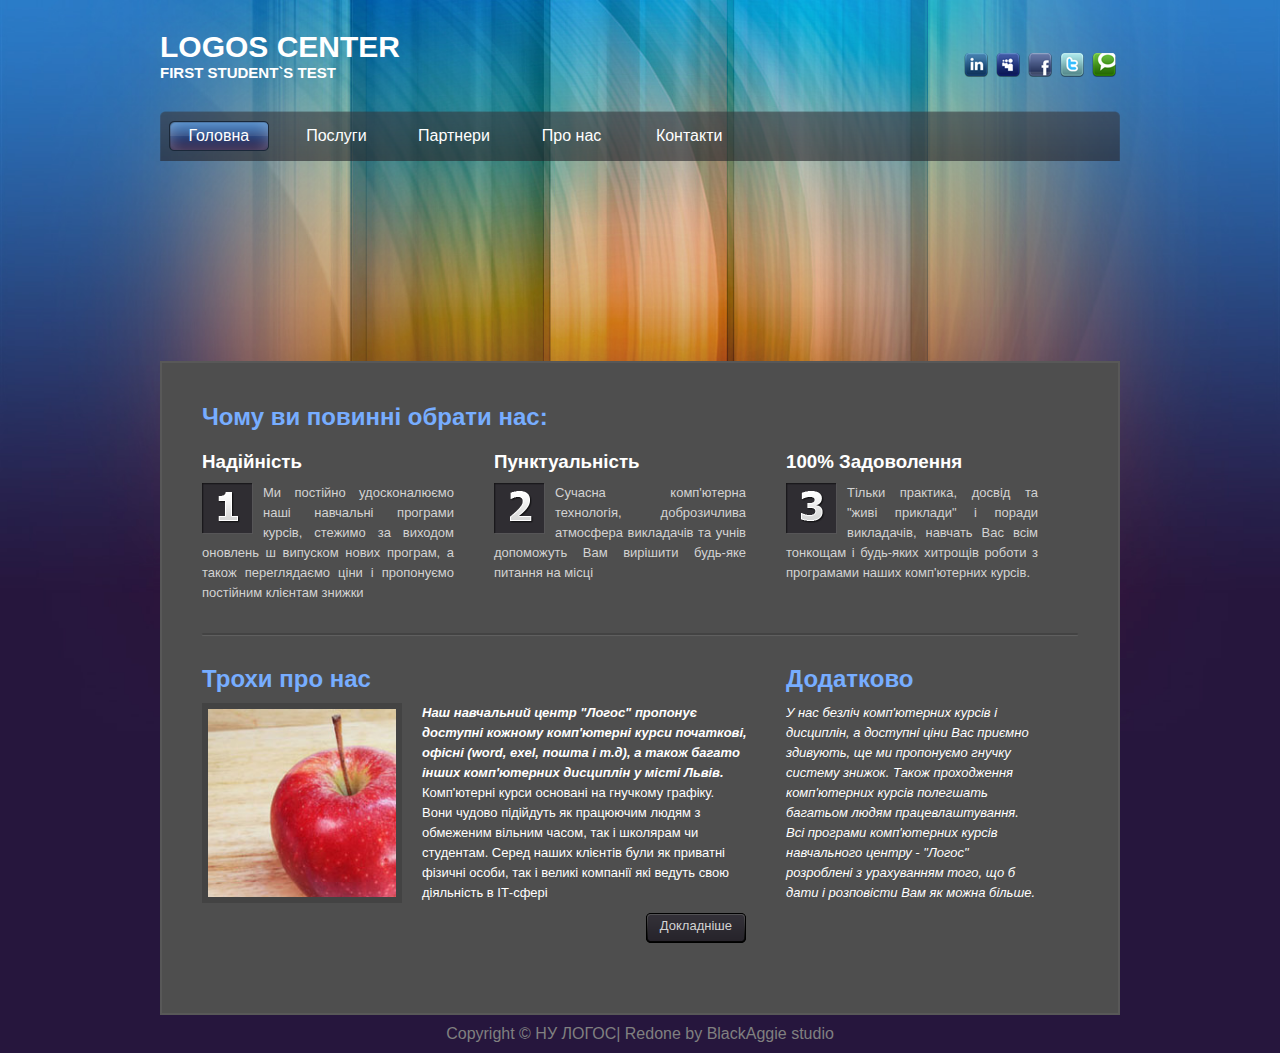
<file: index.html>
<!DOCTYPE html>
<html lang="uk">

<head>
    <meta charset="UTF-8">
    <meta name="viewport" content="width=device-width, initial-scale=1.0">
    <meta http-equiv="X-UA-Compatible" content="ie=edge">
    <title>design sample</title>
    <link rel="stylesheet" href="css/index.css">
</head>

<body>
    <header class="header">
        <div class="label">
            <h1>LOGOS CENTER</h1>
            <h4>FIRST STUDENT`S TEST</h4>
        </div>
        <div class="icons">
            <a href="#"><img src="images/linkedin.png" alt="linkedin"></a>
            <a href="#"><img src="images/myspace.png" alt="myspace"></a>
            <a href="#"><img src="images/facebook.png" alt="facebook"></a>
            <a href="#"><img src="images/twitter.png" alt="twitter"></a>
            <a href="#"><img src="images/technorati.png" alt="technorati"></a>
        </div>
    </header>
    <nav class="nav">
        <ul>
            <li class="index"><a href="index.html">Головна</a></li>
            <li class="service"><a href="service.html">Послуги</a></li>
            <li class="partners"><a href="partners.html">Партнери</a></li>
            <li class="about"><a href="about.html">Про нас</a></li>
            <li class="contacts"><a href="contacts.html">Контакти</a></li>
        </ul>
    </nav>
    <main class="main">
        <div class="conteiner">
            <h2>Чому ви повинні обрати нас:</h2>
            <div class="content">
                <div class="text">
                    <h3>Надійність</h3>
                    <div class="block">
                        <img class="left" src="images/reason1.png" alt="reason1">
                        <p>Ми постійно удосконалюємо наші навчальні програми курсів, стежимо за виходом оновлень ш
                            випуском нових програм, а також переглядаємо ціни і пропонуємо постійним клієнтам знижки
                        </p>
                    </div>
                </div>
                <div class="text">
                    <h3>Пунктуальність</h3>
                    <div class="block">
                        <img class="left" src="images/reason2.png" alt="reason2">
                        <p>Сучасна комп'ютерна технологія, доброзичлива атмосфера викладачів та учнів допоможуть Вам
                            вирішити будь-яке питання на місці </p>
                    </div>
                </div>
                <div class="text">
                    <h3>100% Задоволення</h3>
                    <div class="block">
                        <img class="left" src="images/reason3.png" alt="reason3">
                        <p>Тільки практика, досвід та "живі приклади" і поради викладачів, навчать Вас всім тонкощам і
                            будь-яких хитрощів роботи з програмами наших комп'ютерних курсів.</p>
                    </div>
                </div>
            </div>
            <hr>
            <div class="content">
                <div class="aboutUs">
                    <h2>Трохи про нас</h2>
                    <div class="textUs">
                        <img class="leftUs" src="images/image_01.jpg" alt="image1">
                        <div class="paragraphUs">
                            <p><i><b>Наш навчальний центр "Логос" пропонує доступні кожному комп'ютерні курси початкові,
                                        офісні (word, exel, пошта і т.д), а також багато інших комп'ютерних дисциплін у
                                        місті Львів.</b></i></p>
                            <p>Комп'ютерні курси основані на гнучкому графіку. Вони чудово підійдуть як працюючим людям
                                з обмеженим вільним часом, так і школярам чи студентам. Серед наших клієнтів були як
                                приватні фізичні особи, так і великі компанії які ведуть свою діяльність в ІТ-сфері</p>
                        </div>
                    </div>
                    <div class="button">
                        <a href="#">Докладніше</a>
                        <img src="images/btn.png" alt="button">
                    </div>
                </div>
                <aside class="add">
                    <h2>Додатково</h2>
                    <p class="addText"><i>У нас безліч комп'ютерних курсів і дисциплін, а доступні ціни Вас приємно
                            здивують, ще ми пропонуємо гнучку систему знижок. Також проходження комп'ютерних курсів
                            полегшать багатьом людям працевлаштування. Всі програми комп'ютерних курсів навчального
                            центру - "Логос" розроблені з урахуванням того, що б дати і розповісти Вам як можна
                            більше.</i></p>
                </aside>
            </div>
        </div>
    </main>
    <footer>
        <p>Copyright © НУ ЛОГОС| Redone by BlackAggie studio</p>
    </footer>
</body>

</html>
</file>
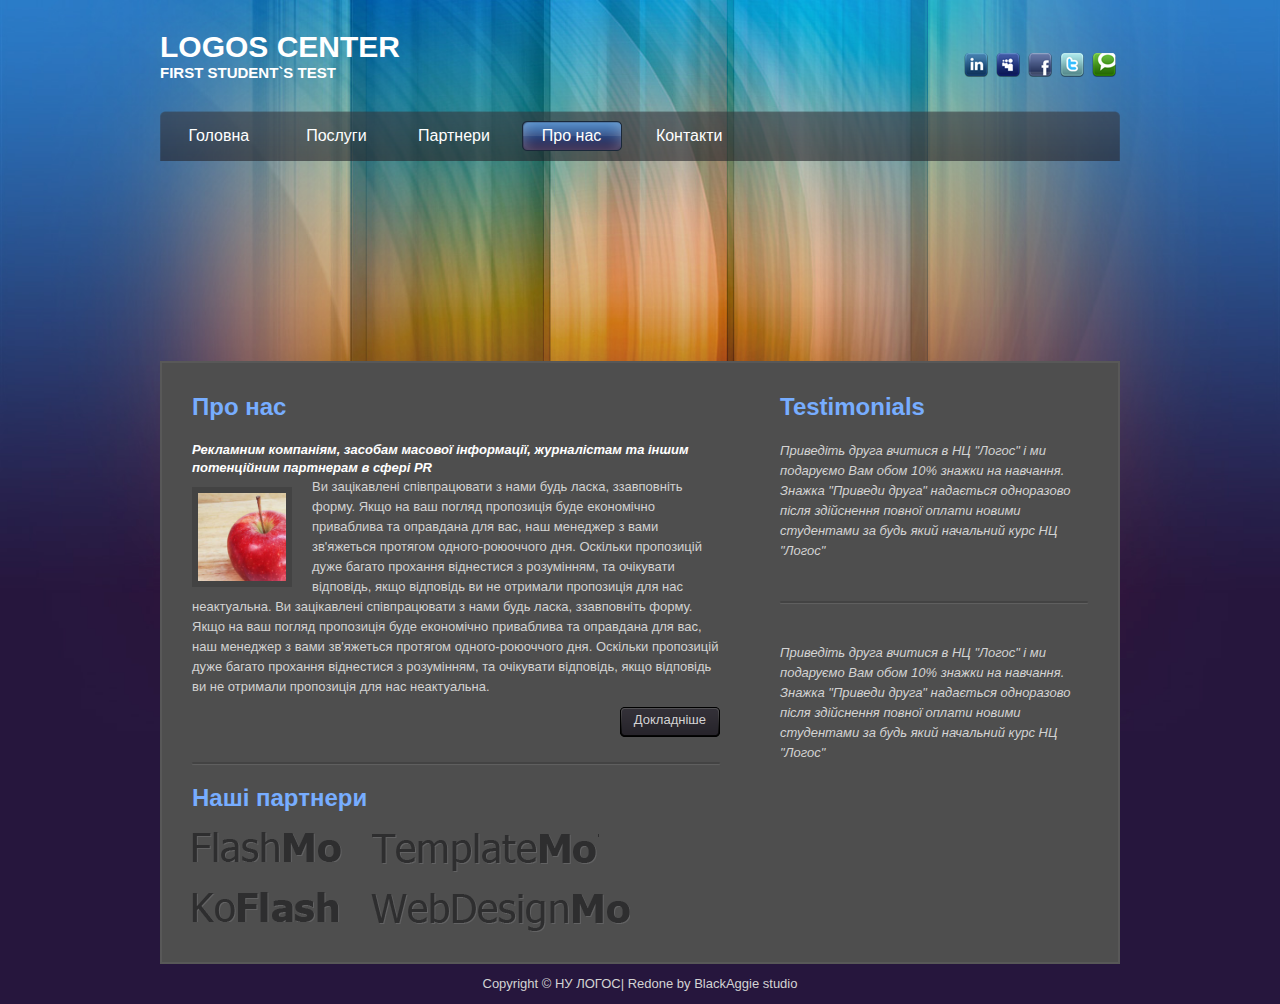
<file: about.html>
<!DOCTYPE html>
<html lang="uk">

<head>
    <meta charset="UTF-8">
    <meta name="viewport" content="width=device-width, initial-scale=1.0">
    <meta http-equiv="X-UA-Compatible" content="ie=edge">
    <title>design sample</title>
    <link rel="stylesheet" href="css/about.css">
</head>

<body>
    <header class="header">
        <div class="label">
            <h1>LOGOS CENTER</h1>
            <h4>FIRST STUDENT`S TEST</h4>
        </div>
        <div class="icons">
            <a href="#"><img src="images/linkedin.png" alt="linkedin"></a>
            <a href="#"><img src="images/myspace.png" alt="myspace"></a>
            <a href="#"><img src="images/facebook.png" alt="facebook"></a>
            <a href="#"><img src="images/twitter.png" alt="twitter"></a>
            <a href="#"><img src="images/technorati.png" alt="technorati"></a>
        </div>
    </header>
    <nav class="nav">
        <ul>
            <li class="index"><a href="index.html">Головна</a></li>
            <li class="service"><a href="service.html">Послуги</a></li>
            <li class="partners"><a href="partners.html">Партнери</a></li>
            <li class="about"><a href="about.html">Про нас</a></li>
            <li class="contacts"><a href="contacts.html">Контакти</a></li>
        </ul>
    </nav>
    <main class="main">
        <div class="conteiner">
            <div class="content">
                <div class="partners-text">
                    <h2>Про нас</h2>
                    <div class="text">
                        <div class="paragraphUs">
                            <p class="i"><i><b>Рекламним компаніям, засобам масової інформації, журналістам та іншим
                                        потенційним партнерам в сфері PR</i></b></p>
                            <div class="img-p">
                                <img class="image1" src="images/image_01.jpg" alt="image1">
                                <p>Ви зацікавлені співпрацювати з нами будь ласка, ззавповніть форму. Якщо на ваш
                                    погляд пропозиція буде економічно приваблива та оправдана для вас, наш менеджер
                                    з вами зв'яжеться протягом одного-роюоччого дня. Оскільки пропозицій дуже багато
                                    прохання віднестися з розумінням, та очікувати відповідь, якщо відповідь ви не
                                    отримали пропозиція для нас неактуальна.
                                    Ви зацікавлені співпрацювати з нами будь ласка, ззавповніть форму. Якщо на ваш
                                    погляд пропозиція буде економічно приваблива та оправдана для вас, наш менеджер
                                    з вами зв'яжеться протягом одного-роюоччого дня. Оскільки пропозицій дуже багато
                                    прохання віднестися з розумінням, та очікувати відповідь, якщо відповідь ви не
                                    отримали пропозиція для нас неактуальна.</p>

                            </div>
                        </div>
                    </div>
                    <div class="button">
                        <a href="#">Докладніше</a>
                        <img src="images/btn.png" alt="button">
                    </div>
                </div>
                <hr>
                <div class="aboutUs1">
                    <h2>Наші партнери</h2>
                    <div class="group">
                        <div class="imge1"></div>
                        <div class="imge2"></div>
                    </div>
                    <div class="group">
                        <div class="imge3"></div>
                        <div class="imge4"></div>
                    </div>
                </div>
            </div>
            <aside class="aside">
                <div class="info">
                    <h2>Testimonials</h2>
                    <div class="text-info">
                        <p><i>Приведіть друга вчитися в НЦ "Логос" і ми подаруємо Вам обом 10% знажки на навчання.
                                Знажка
                                "Приведи друга" надається одноразово після здійснення повної оплати новими студентами за
                                будь який начальний курс НЦ "Логос"</i></p>
                    </div>
                </div>
                <hr>
                <div class="list">
                    <p><i>Приведіть друга вчитися в НЦ "Логос" і ми подаруємо Вам обом 10% знажки на навчання. Знажка
                            "Приведи друга" надається одноразово після здійснення повної оплати новими студентами за
                            будь який начальний курс НЦ "Логос"</i></p>
                </div>
            </aside>
        </div>
    </main>
    <footer>
        <p>Copyright © НУ ЛОГОС| Redone by BlackAggie studio</p>
    </footer>
</body>

</html>
</file>
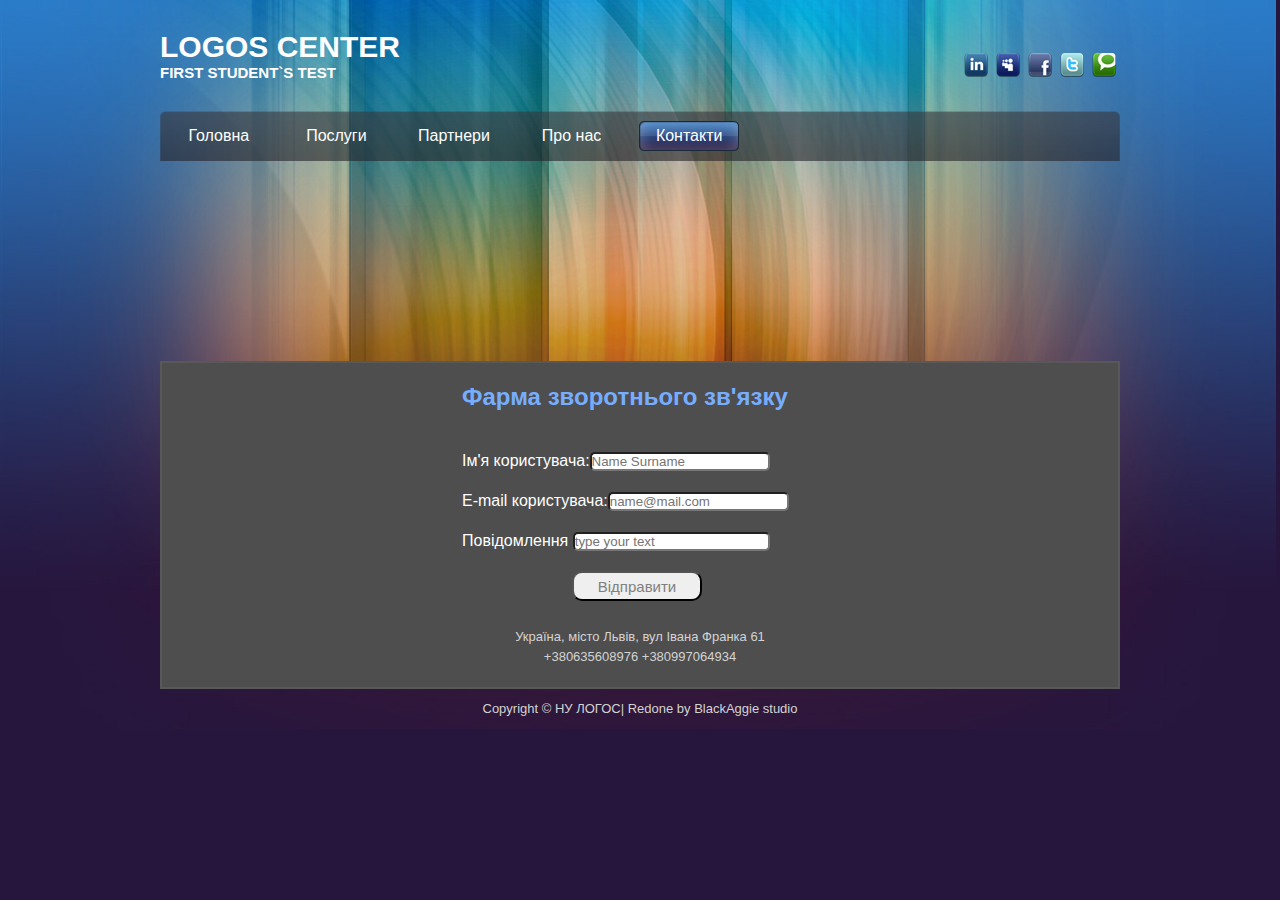
<file: contacts.html>
<!DOCTYPE html>
<html lang="uk">

<head>
    <meta charset="UTF-8">
    <meta name="viewport" content="width=device-width, initial-scale=1.0">
    <meta http-equiv="X-UA-Compatible" content="ie=edge">
    <title>design sample</title>
    <link rel="stylesheet" href="css/contacts.css">
</head>

<body>
    <header class="header">
        <div class="label">
            <h1>LOGOS CENTER</h1>
            <h4>FIRST STUDENT`S TEST</h4>
        </div>
        <div class="icons">
            <a href="#"><img src="images/linkedin.png" alt="linkedin"></a>
            <a href="#"><img src="images/myspace.png" alt="myspace"></a>
            <a href="#"><img src="images/facebook.png" alt="facebook"></a>
            <a href="#"><img src="images/twitter.png" alt="twitter"></a>
            <a href="#"><img src="images/technorati.png" alt="technorati"></a>
        </div>
    </header>
    <nav class="nav">
        <ul>
            <li class="index"><a href="index.html">Головна</a></li>
            <li class="service"><a href="service.html">Послуги</a></li>
            <li class="partners"><a href="partners.html">Партнери</a></li>
            <li class="about"><a href="about.html">Про нас</a></li>
            <li class="contacts"><a href="contacts.html">Контакти</a></li>
        </ul>
    </nav>
    <main class="main">
        <div class="conteiner">
            <div class="form">
                <h2>Фарма зворотнього зв'язку</h2>
                <form>
                    <label>
                        Ім'я користувача:<input type="text" id="name" required maxlength="20"  placeholder="Name Surname">
                    </label>
                    <br>
                    <label>
                        Е-mail користувача:<input type="email" required placeholder="name@mail.com">
                    </label>
                    <br>
                    <label>
                        Повідомлення <input type="text" required maxlength="255" id="user" placeholder="type your text">
                    </label>
                    <br>
                    <input class="submit" type="submit" value="Відправити">
                </form>
            </div>
            <div class="contacts">
                <p>Україна, місто Львів, вул Івана Франка 61</p>
                <p>+380635608976 +380997064934</p>
            </div>
        </div>
    </main>
    <footer>
        <p>Copyright © НУ ЛОГОС| Redone by BlackAggie studio</p>
    </footer>
</body>

</html>
</file>
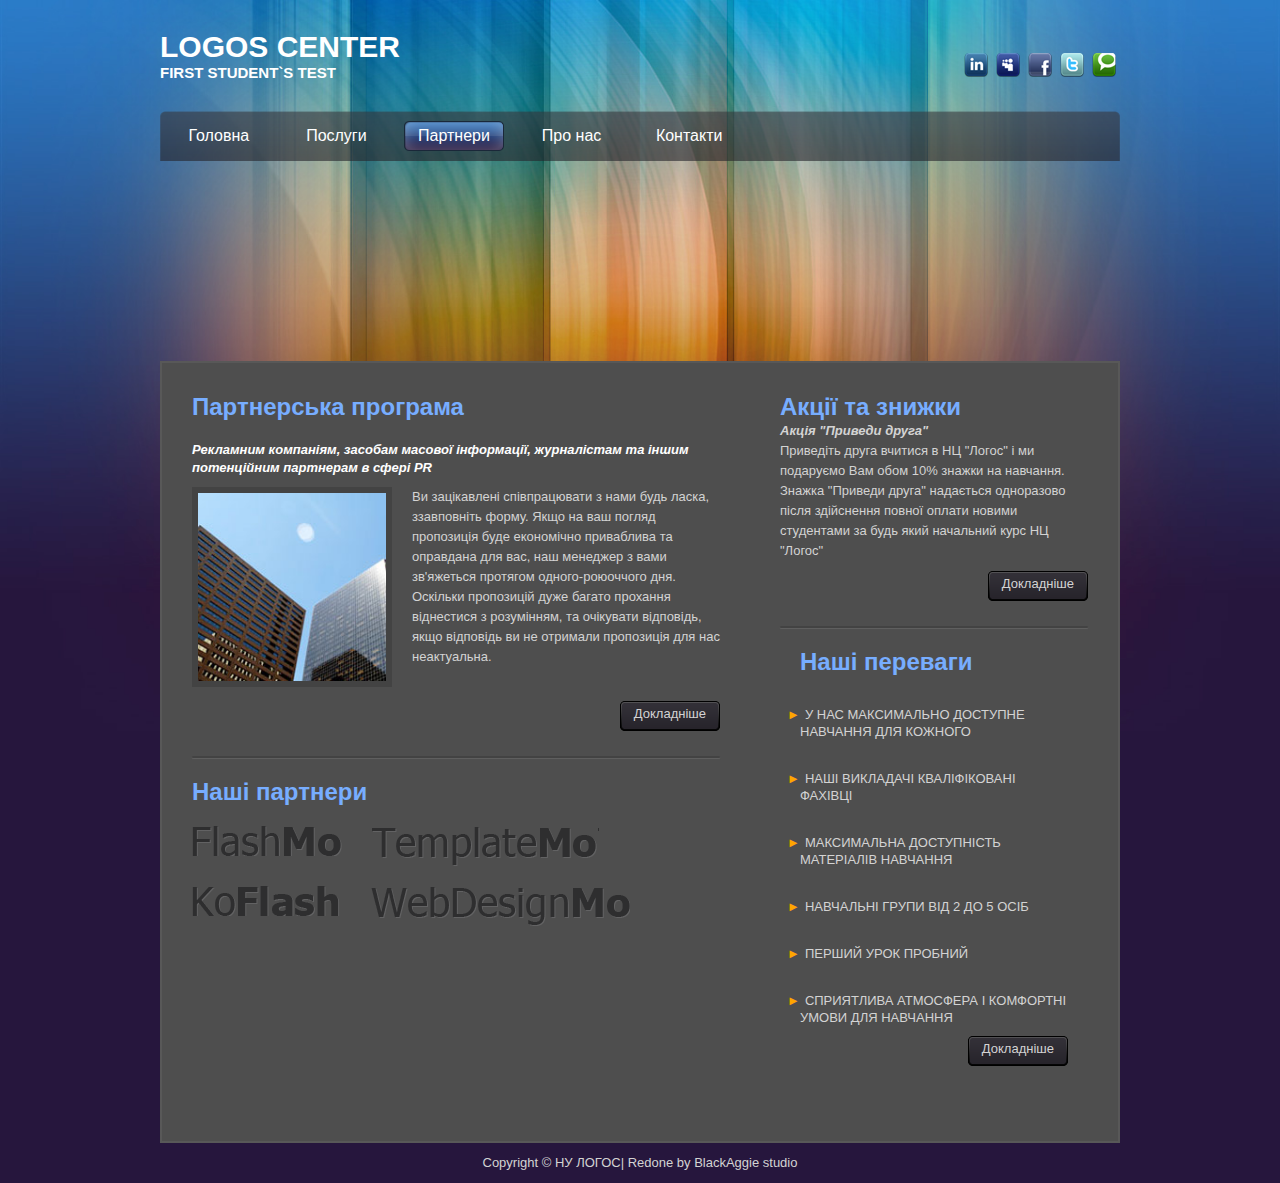
<file: partners.html>
<!DOCTYPE html>
<html lang="uk">

<head>
    <meta charset="UTF-8">
    <meta name="viewport" content="width=device-width, initial-scale=1.0">
    <meta http-equiv="X-UA-Compatible" content="ie=edge">
    <title>design sample</title>
    <link rel="stylesheet" href="css/partners.css">
</head>

<body>
    <header class="header">
        <div class="label">
            <h1>LOGOS CENTER</h1>
            <h4>FIRST STUDENT`S TEST</h4>
        </div>
        <div class="icons">
            <a href="#"><img src="images/linkedin.png" alt="linkedin"></a>
            <a href="#"><img src="images/myspace.png" alt="myspace"></a>
            <a href="#"><img src="images/facebook.png" alt="facebook"></a>
            <a href="#"><img src="images/twitter.png" alt="twitter"></a>
            <a href="#"><img src="images/technorati.png" alt="technorati"></a>
        </div>
    </header>
    <nav class="nav">
        <ul>
            <li class="index"><a href="index.html">Головна</a></li>
            <li class="service"><a href="service.html">Послуги</a></li>
            <li class="partners"><a href="partners.html">Партнери</a></li>
            <li class="about"><a href="about.html">Про нас</a></li>
            <li class="contacts"><a href="contacts.html">Контакти</a></li>
        </ul>
    </nav>
    <main class="main">
        <div class="conteiner">
            <div class="content">
                <div class="partners-text">
                    <h2>Партнерська програма</h2>
                    <div class="text">
                        <div class="paragraphUs">
                            <p class="i"><i><b>Рекламним компаніям, засобам масової інформації, журналістам та іншим
                                        потенційним партнерам в сфері PR</i></b></p>
                            <div class="img-p">
                                <div>
                                    <img class="image4" src="images/image_04.jpg" alt="image1"></div>
                                <div class="text4">
                                    <p>Ви зацікавлені співпрацювати з нами будь ласка, ззавповніть форму. Якщо на ваш
                                        погляд пропозиція буде економічно приваблива та оправдана для вас, наш менеджер
                                        з вами зв'яжеться протягом одного-роюоччого дня. Оскільки пропозицій дуже багато
                                        прохання віднестися з розумінням, та очікувати відповідь, якщо відповідь ви не
                                        отримали пропозиція для нас неактуальна.</p>
                                </div>
                            </div>
                        </div>
                    </div>
                    <div class="button">
                        <a href="#">Докладніше</a>
                        <img src="images/btn.png" alt="button">
                    </div>
                </div>
                <hr>
                <div class="aboutUs1">
                    <h2>Наші партнери</h2>
                    <div class="group">
                        <div class="imge1"></div>
                        <div class="imge2"></div>
                    </div>
                    <div class="group">
                        <div class="imge3"></div>
                        <div class="imge4"></div>
                    </div>
                </div>
            </div>
            <aside class="aside">
                <div class="info">
                    <h2>Акції та знижки</h2>
                    <div class="text-info">
                        <p><i><b>Акція "Приведи друга"</b></i></p>
                        <p>Приведіть друга вчитися в НЦ "Логос" і ми подаруємо Вам обом 10% знажки на навчання. Знажка
                            "Приведи друга" надається одноразово після здійснення повної оплати новими студентами за
                            будь який начальний курс НЦ "Логос"</p>
                    </div>
                </div>
                <div class="button">
                    <a href="#">Докладніше</a>
                    <img src="images/btn.png" alt="button">
                </div>
                <hr>
                <div class="list">
                    <h2>Наші переваги</h2>
                    <ul>
                        <li>У НАС МАКСИМАЛЬНО ДОСТУПНЕ НАВЧАННЯ ДЛЯ КОЖНОГО</li>
                        <li>НАШІ ВИКЛАДАЧІ КВАЛІФІКОВАНІ ФАХІВЦІ</li>
                        <li>МАКСИМАЛЬНА ДОСТУПНІСТЬ МАТЕРІАЛІВ НАВЧАННЯ</li>
                        <li>НАВЧАЛЬНІ ГРУПИ ВІД 2 ДО 5 ОСІБ</li>
                        <li>ПЕРШИЙ УРОК ПРОБНИЙ</li>
                        <li>СПРИЯТЛИВА АТМОСФЕРА І КОМФОРТНІ УМОВИ ДЛЯ НАВЧАННЯ</li>
                    </ul>
                    <div class="button">
                        <a href="#">Докладніше</a>
                        <img src="images/btn.png" alt="button">
                    </div>
                </div>
            </aside>
        </div>
    </main>
    <footer>
        <p>Copyright © НУ ЛОГОС| Redone by BlackAggie studio</p>
    </footer>
</body>

</html>
</file>
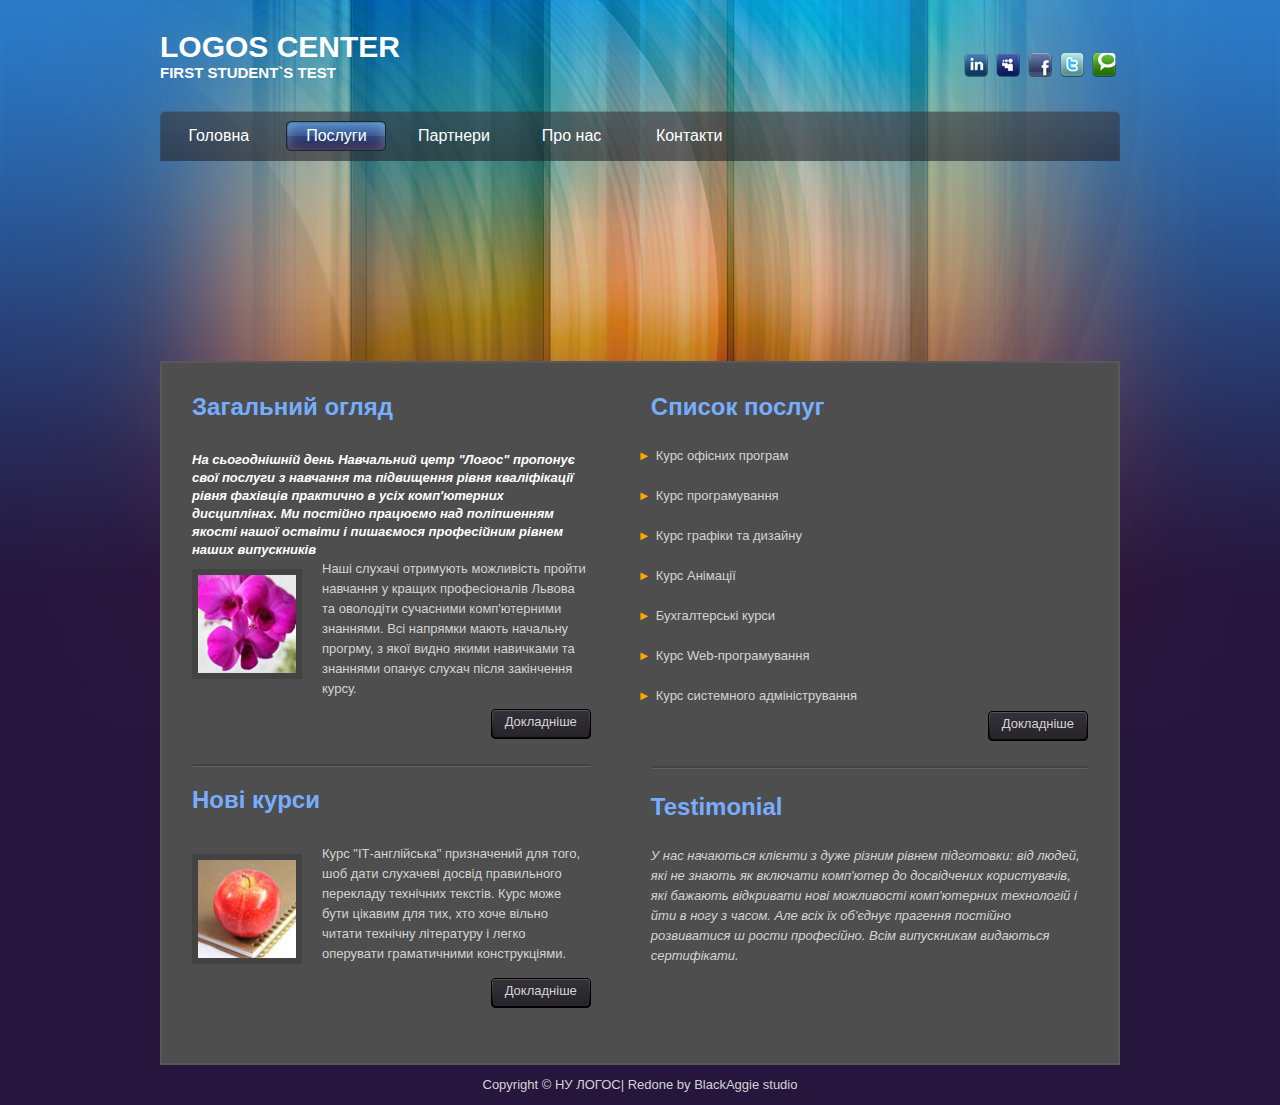
<file: service.html>
<!DOCTYPE html>
<html lang="uk">

<head>
    <meta charset="UTF-8">
    <meta name="viewport" content="width=device-width, initial-scale=1.0">
    <meta http-equiv="X-UA-Compatible" content="ie=edge">
    <title>Service</title>
    <link rel="stylesheet" href="css/service.css">
</head>

<body>
    <header class="header">
        <div class="label">
            <h1>LOGOS CENTER</h1>
            <h4>FIRST STUDENT`S TEST</h4>
        </div>
        <div class="icons">
            <a href="#"><img src="images/linkedin.png" alt="linkedin"></a>
            <a href="#"><img src="images/myspace.png" alt="myspace"></a>
            <a href="#"><img src="images/facebook.png" alt="facebook"></a>
            <a href="#"><img src="images/twitter.png" alt="twitter"></a>
            <a href="#"><img src="images/technorati.png" alt="technorati"></a>
        </div>
    </header>
    <nav class="nav">
        <ul>
            <li class="index"><a href="index.html">Головна</a></li>
            <li class="service"><a href="service.html">Послуги</a></li>
            <li class="partners"><a href="partners.html">Партнери</a></li>
            <li class="about"><a href="about.html">Про нас</a></li>
            <li class="contacts"><a href="contacts.html">Контакти</a></li>
        </ul>
    </nav>
    <main class="main">
        <div class="conteiner">
            <div class="content">
                <div class="aboutUs">
                    <h2>Загальний огляд</h2>
                    <div class="textUs">
                        <div class="paragraphUs">
                            <p class="i"><i><b>На сьогоднішній день Навчальний цетр "Логос" пропонує свої послуги з
                                        навчання та
                                        підвищення рівня кваліфікації рівня фахівців практично в усіх комп'ютерних
                                        дисциплінах. Ми постійно працюємо над поліпшенням якості нашої оствіти і
                                        пишаємося професійним рівнем наших випускників</i></b></p>
                            <div class="img-p">
                                <div>
                                    <img class="image2" src="images/image_02.jpg" alt="image1"></div>
                                <div>
                                    <p>Наші слухачі отримують можливість пройти навчання у кращих професіоналів Львова
                                        та
                                        оволодіти сучасними комп'ютерними знаннями. Всі напрямки мають начальну прогрму,
                                        з
                                        якої
                                        видно якими навичками та знаннями опанує слухач після закінчення курсу.</p>
                                </div>
                            </div>
                        </div>
                    </div>
                    <div class="button">
                        <a href="#">Докладніше</a>
                        <img src="images/btn.png" alt="button">
                    </div>
                </div>
                <hr>
                <div class="aboutUs1">
                    <h2>Нові курси</h2>
                    <div class="textUs">
                        <div class="paragraphUs1">
                            <div><img class="image2" src="images/image_03.jpg" alt="image1"></div>
                            <div>
                                <p>Курс "ІТ-англійська" призначений для того, шоб дати слухачеві досвід правильного
                                    перекладу технічних текстів. Курс може бути цікавим для тих, хто хоче вільно читати
                                    технічну літературу і легко оперувати граматичними конструкціями.</p>
                            </div>
                        </div>
                    </div>
                    <div class="button">
                        <a href="#">Докладніше</a>
                        <img src="images/btn.png" alt="button">
                    </div>
                </div>
            </div>
            <div class="content">
                <div class="list">
                    <h2>Список послуг</h2>
                    <ul>
                        <li>Курс офісних програм</li>
                        <li>Курс програмування</li>
                        <li>Курс графіки та дизайну</li>
                        <li>Курс Анімації</li>
                        <li>Бухгалтерські курси</li>
                        <li>Курс Web-програмування</li>
                        <li>Курс системного адміністрування</li>
                    </ul>
                    <div class="button">
                        <a href="#">Докладніше</a>
                        <img src="images/btn.png" alt="button">
                    </div>
                </div>
                <hr>
                <div class="add">
                    <h2>Testimonial</h2>
                    <p class="addText"><i>У нас начаються клієнти з дуже різним рівнем підготовки: від людей, які не
                            знають
                            як включати комп'ютер до досвідчених користувачів, які бажають відкривати нові можливості
                            комп'ютерних технологій і йти в ногу з часом. Але всіх їх об'єднує прагення постійно
                            розвиватися
                            ш рости професійно. Всім випускникам видаються сертифікати.</i></p>
                </div>
            </div>
        </div>
    </main>
    <footer>
        <p>Copyright © НУ ЛОГОС| Redone by BlackAggie studio</p>
    </footer>
</body>

</html>
</file>
<file: css/index.css>
* {
    margin: 0;
    padding: 0;
    box-sizing: border-box;
}

body {
    width: 980px;
    margin: auto;
    font-family: Arial, Helvetica, sans-serif;
    background-image: url(images/bg.jpg);
    background-repeat: no-repeat;
    background-size: contain;
    background-color: #26163d;
}


.header {
    margin: 10px;
    padding: 20px 0;
    color: white;
    display: flex;
}

.label {
    align-items: flex-start;
    font-size: 15px;
}

.icons {
    width: 75%;
    display: flex;
    align-items: flex-end;
    flex-direction: row;
    justify-content: flex-end;
}

.icons a {
    margin: 0 4px;
}

.nav {
    height: 50px;
    background-image: url(images/bg_menu.png);
    background-size: 100%;
}

.nav ul {
    width: 60%;
    margin-left: 10px;
    display: flex;
    flex-direction: row;
    list-style-type: none;
    justify-content: space-around;
}

.nav a {
    color: white;
    text-decoration: none;
}

.nav li {
    width: 100px;
    height: 30px;
    line-height: 50px;
    text-align: center;
}

.nav li.index {
    width: 100px;
    height: 30px;
    margin: 10px 0 0 0;
    line-height: 29px;
    text-align: center;
    background-image: url(images/menu_hover.png);
}

.nav li:hover {
    width: 100px;
    height: 30px;
    background-image: url(images/menu_hover.png);
    margin: 10px 0 0 0;
    line-height: 29px;
}


.main {
    margin: 200px 10px 10px 10px;
    background-color: #4e4e4e;
    border: 2px solid #585858;
    color: white;
    padding: 40px;
}

div h2 {
    color: #77adff;
}

.content {
    display: flex;
}

.text {
    width: 40%;
    margin: 20px 0;
    padding-right: 40px;
}

.block {
    margin: 10px 0;
    color: lightgray;
    line-height: 20px;
    font-size: 13px;
    text-align: justify;
}

.left {
    float: left;
    margin: 0 10px 0 0;
}

hr {
    border: 1.5px solid #434343;
    border-radius: 2px;
    box-shadow: 0px 1px 1px rgba(118, 118, 118, 0.5);
}

.aboutUs {
    width: 70%;
    margin: 30px auto;
}

.leftUs {
    width: 200px;
    float: left;
    margin: 10px 20px 0 0;
    border: 6px solid #434343;
}


.paragraphUs {
    padding-top: 10px;
    padding-right: 39px;
    color: white;
    line-height: 20px;
    font-size: 13px;
    margin: 0 0 10px 0;
}

.textUs p {
    color: white;
    line-height: 20px;
    font-size: 13px;
}

.add {
    width: 35%;
    margin: 30px auto;
}

.addText {
    padding: 10px 0px;
    padding-right: 40px;
    font-size: 13px;
    line-height: 20px;
}

.button {
    display: flex;
    justify-content: flex-end;
    padding-right: 40px;
}


.button a {
    position: relative;
    left: 86px;
    top: 5px;
    text-decoration: none;
    color: lightgray;
    font-size: 13px;
}

.button a:hover {
    width: 100px;
    left: 100px;
    top: 1px;
    text-align: center;
    line-height: 25px;
    background-image: url(images/btn_hover.png);
}


footer {
    text-align: center;
    color: gray;
    margin: 10px;
}
</file>
<file: css/about.css>
* {
    margin: 0;
    padding: 0;
    box-sizing: border-box;
}

body {
    width: 980px;
    margin: auto;
    font-family: Arial, Helvetica, sans-serif;
    background-image: url(images/bg.jpg);
    background-repeat: no-repeat;
    background-size: contain;
    background-color: #26163d;
}


.header {
    margin: 10px;
    padding: 20px 0;
    color: white;
    display: flex;
}

.label {
    align-items: flex-start;
    font-size: 15px;
}

.icons {
    width: 75%;
    display: flex;
    align-items: flex-end;
    flex-direction: row;
    justify-content: flex-end;
}

.icons a {
    margin: 0 4px;
}

.nav {
    height: 50px;
    background-image: url(images/bg_menu.png);
    background-size: 100%;
}

.nav ul {
    width: 60%;
    margin-left: 10px;
    display: flex;
    flex-direction: row;
    list-style-type: none;
    justify-content: space-around;
}

.nav a {
    color: white;
    text-decoration: none;
}

.nav li {
    width: 100px;
    height: 30px;
    line-height: 50px;
    text-align: center;
}


.nav li:hover {
    width: 100px;
    height: 30px;
    background-image: url(images/menu_hover.png);
    margin: 10px 0 0 0;
    line-height: 29px;
}


.nav li.about {
    width: 100px;
    height: 30px;
    margin: 10px 0 0 0;
    line-height: 29px;
    text-align: center;
    background-image: url(images/menu_hover.png);
}

.button li.index:hover {
    width: 100px;
    left: 100px;
    top: 1px;
    text-align: center;
    line-height: 25px;
    background-image: url(images/btn_hover.png);
}

.main {
    margin: 200px 10px 10px 10px;
    background-color: #4e4e4e;
    border: 2px solid #585858;
    color: white;
}

hr {
    border: 1.5px solid #434343;
    border-radius: 2px;
    box-shadow: 0px 1px 1px rgba(118, 118, 118, 0.5);
}

div h2 {
    color: #77adff;
}

p {
    line-height: 20px;
    font-size: 13px;
    color: lightgray;
}

.i {
    color: white;
    line-height: 18px;
}

.conteiner {
    display: flex;
    flex-direction: row;
}

.content {
    width: 60%;
    display: flex;
    flex-direction: column;
    margin: 30px;
}

.aside {
    width: 35%;
    display: flex;
    flex-direction: column;
    margin: 30px;
}

.img-p img {
    float: left;
}

.paragraphUs {
    margin-top: 20px;
}

.image1 {
    width: 100px;
    height: 100px;
    margin: 10px 20px 0 0;
    border: 6px solid #434343;
}

.text4 {
    float: left;
    margin-top: 10px;
}


.aboutUs1 {
    margin-top: 20px;
}

.group {
    display: flex;
    flex-direction: row;
    margin-top: 20px;
}

.group div {
    margin-right: 30px;
}

.imge1 {
    width: 150px;
    height: 30px;
    background-image: url(images/flashmo.png);
}

.imge1:hover {
    width: 150px;
    height: 30px;
    background-image: url(images/flashmo_hover.png);
}


.imge2 {
    width: 227px;
    height: 40px;
    background-image: url(images/templatemo.png);
}

.imge2:hover {
    width: 227px;
    height: 40px;
    background-image: url(images/templatemo_hover.png);
}

.imge3 {
    width: 148px;
    height: 30px;
    background-image: url(images/koflash.png);
}

.imge3:hover {
    width: 148px;
    height: 30px;
    background-image: url(images/koflash_hover.png);
}

.imge4 {
    width: 260px;
    height: 40px;
    background-image: url(images/webdesignmo.png);
}

.imge4:hover {
    width: 260px;
    height: 40px;
    background-image: url(images/webdesignmo_hover.png);
}

.text-info {
    margin-top: 20px;
    margin-bottom: 40px;
}

.list {
    margin-top: 40px;
}

.button {
    display: flex;
    justify-content: flex-end;
    margin-bottom: 25px;
    margin-top: 10px;
}


.button a {
    position: relative;
    left: 86px;
    top: 5px;
    text-decoration: none;
    color: lightgray;
    font-size: 13px;
}

.button a:hover {
    width: 100px;
    left: 100px;
    top: 1px;
    text-align: center;
    line-height: 25px;
    background-image: url(images/btn_hover.png);
}

footer {
    text-align: center;
    color: gray;
    margin: 10px;
}
</file>
<file: css/contacts.css>
* {
    margin: 0;
    padding: 0;
    box-sizing: border-box;
}

body {
    width: 980px;
    margin: auto;
    font-family: Arial, Helvetica, sans-serif;
    background-image: url(images/bg.jpg);
    background-repeat: no-repeat;
    background-size: contain;
    background-color: #26163d;
}


.header {
    margin: 10px;
    padding: 20px 0;
    color: white;
    display: flex;
}

.label {
    align-items: flex-start;
    font-size: 15px;
}

.icons {
    width: 75%;
    display: flex;
    align-items: flex-end;
    flex-direction: row;
    justify-content: flex-end;
}

.icons a {
    margin: 0 4px;
}

.nav {
    height: 50px;
    background-image: url(images/bg_menu.png);
    background-size: 100%;
}

.nav ul {
    width: 60%;
    margin-left: 10px;
    display: flex;
    flex-direction: row;
    list-style-type: none;
    justify-content: space-around;
}

.nav a {
    color: white;
    text-decoration: none;
}

.nav li {
    width: 100px;
    height: 30px;
    line-height: 50px;
    text-align: center;
}


.nav li:hover {
    width: 100px;
    height: 30px;
    background-image: url(images/menu_hover.png);
    margin: 10px 0 0 0;
    line-height: 29px;
}


.nav li.contacts {
    width: 100px;
    height: 30px;
    margin: 10px 0 0 0;
    line-height: 29px;
    text-align: center;
    background-image: url(images/menu_hover.png);
}

.button li.index:hover {
    width: 100px;
    left: 100px;
    top: 1px;
    text-align: center;
    line-height: 25px;
    background-image: url(images/btn_hover.png);
}

.main {
    margin: 200px 10px 10px 10px;
    background-color: #4e4e4e;
    border: 2px solid #585858;
    color: white;
}

div h2 {
    color: #77adff;
}

p {
    line-height: 20px;
    font-size: 13px;
    color: lightgray;
}


.form {
    width: 70%;
    margin: 20px 300px 20px 300px;
}

.form h2 {
    margin-bottom: 30px;
}

form {
    width: 70%;
    line-height: 40px;
    text-align: start;
}

.contacts {
    text-align: center;
    margin: 20px;
}

.submit {
    width: 130px;
    height: 30px;
    text-align: center;
    line-height: 25px;
    color: gray;
    margin: auto;
    font-size: 15px;
    ;
    border-radius: 10px;
    margin-left: 110px;
    margin-top: 10px;
}

input {
    border-radius: 5px;
}

#name {
    width: 180px;
}

#user {
    width: 197px;
}

footer {
    text-align: center;
    color: gray;
    margin: 10px;
}
</file>
<file: css/partners.css>
* {
    margin: 0;
    padding: 0;
    box-sizing: border-box;
}

body {
    width: 980px;
    margin: auto;
    font-family: Arial, Helvetica, sans-serif;
    background-image: url(images/bg.jpg);
    background-repeat: no-repeat;
    background-size: contain;
    background-color: #26163d;
}


.header {
    margin: 10px;
    padding: 20px 0;
    color: white;
    display: flex;
}

.label {
    align-items: flex-start;
    font-size: 15px;
}

.icons {
    width: 75%;
    display: flex;
    align-items: flex-end;
    flex-direction: row;
    justify-content: flex-end;
}

.icons a {
    margin: 0 4px;
}

.nav {
    height: 50px;
    background-image: url(images/bg_menu.png);
    background-size: 100%;
}

.nav ul {
    width: 60%;
    margin-left: 10px;
    display: flex;
    flex-direction: row;
    list-style-type: none;
    justify-content: space-around;
}

.nav a {
    color: white;
    text-decoration: none;
}

.nav li {
    width: 100px;
    height: 30px;
    line-height: 50px;
    text-align: center;
}


.nav li:hover {
    width: 100px;
    height: 30px;
    background-image: url(images/menu_hover.png);
    margin: 10px 0 0 0;
    line-height: 29px;
}


.nav li.partners {
    width: 100px;
    height: 30px;
    margin: 10px 0 0 0;
    line-height: 29px;
    text-align: center;
    background-image: url(images/menu_hover.png);
}

.button li.index:hover {
    width: 100px;
    left: 100px;
    top: 1px;
    text-align: center;
    line-height: 25px;
    background-image: url(images/btn_hover.png);
}

.main {
    margin: 200px 10px 10px 10px;
    background-color: #4e4e4e;
    border: 2px solid #585858;
    color: white;
}

hr {
    border: 1.5px solid #434343;
    border-radius: 2px;
    box-shadow: 0px 1px 1px rgba(118, 118, 118, 0.5);
}

div h2 {
    color: #77adff;
}

p {
    line-height: 20px;
    font-size: 13px;
    color: lightgray;
}

.i {
    color: white;
    line-height: 18px;
}

.conteiner {
    display: flex;
    flex-direction: row;
}

.content {
    width: 60%;
    display: flex;
    flex-direction: column;
    margin: 30px;
}

.aside {
    width: 35%;
    display: flex;
    flex-direction: column;
    margin: 30px;
}

.img-p {
    display: flex;
    flex-direction: row;
}

.paragraphUs {
    margin-top: 20px;
}

.image4 {
    width: 200px;
    margin: 10px 20px 0 0;
    border: 6px solid #434343;
}

.text4 {
    margin-top: 10px;
}


.aboutUs1 {
    margin-top: 20px;
}

.group {
    display: flex;
    flex-direction: row;
    margin-top: 20px;
}

.group div {
    margin-right: 30px;
}

.imge1 {
    width: 150px;
    height: 30px;
    background-image: url(images/flashmo.png);
}

.imge1:hover {
    width: 150px;
    height: 30px;
    background-image: url(images/flashmo_hover.png);
}


.imge2 {
    width: 227px;
    height: 40px;
    background-image: url(images/templatemo.png);
}

.imge2:hover {
    width: 227px;
    height: 40px;
    background-image: url(images/templatemo_hover.png);
}

.imge3 {
    width: 148px;
    height: 30px;
    background-image: url(images/koflash.png);
}

.imge3:hover {
    width: 148px;
    height: 30px;
    background-image: url(images/koflash_hover.png);
}

.imge4 {
    width: 260px;
    height: 40px;
    background-image: url(images/webdesignmo.png);
}

.imge4:hover {
    width: 260px;
    height: 40px;
    background-image: url(images/webdesignmo_hover.png);
}

.list {
    margin: 20px;
}

.list li {
    line-height: 17px;
    font-size: 13px;
    color: lightgray;
    margin-top: 30px;
    list-style: none;
    text-indent: -1em;
}

.list li::before {
    content: '\25ba';
    padding-right: 5px;
    color: orange;
}


.button {
    display: flex;
    justify-content: flex-end;
    margin-bottom: 25px;
    margin-top: 10px;
}


.button a {
    position: relative;
    left: 86px;
    top: 5px;
    text-decoration: none;
    color: lightgray;
    font-size: 13px;
}

.button a:hover {
    width: 100px;
    left: 100px;
    top: 1px;
    text-align: center;
    line-height: 25px;
    background-image: url(images/btn_hover.png);
}

footer {
    text-align: center;
    color: gray;
    margin: 10px;
}
</file>
<file: css/service.css>
* {
    margin: 0;
    padding: 0;
    box-sizing: border-box;
}

body {
    width: 980px;
    margin: auto;
    font-family: Arial, Helvetica, sans-serif;
    background-image: url(images/bg.jpg);
    background-repeat: no-repeat;
    background-size: contain;
    background-color: #26163d;
}


.header {
    margin: 10px;
    padding: 20px 0;
    color: white;
    display: flex;
}

.label {
    align-items: flex-start;
    font-size: 15px;
}

.icons {
    width: 75%;
    display: flex;
    align-items: flex-end;
    flex-direction: row;
    justify-content: flex-end;
}

.icons a {
    margin: 0 4px;
}

.nav {
    height: 50px;
    background-image: url(images/bg_menu.png);
    background-size: 100%;
}

.nav ul {
    width: 60%;
    margin-left: 10px;
    display: flex;
    flex-direction: row;
    list-style-type: none;
    justify-content: space-around;
}

.nav a {
    color: white;
    text-decoration: none;
}

.nav li {
    width: 100px;
    height: 30px;
    line-height: 50px;
    text-align: center;
}


.nav li:hover {
    width: 100px;
    height: 30px;
    background-image: url(images/menu_hover.png);
    margin: 10px 0 0 0;
    line-height: 29px;
}


.nav li.service {
    width: 100px;
    height: 30px;
    margin: 10px 0 0 0;
    line-height: 29px;
    text-align: center;
    background-image: url(images/menu_hover.png);
}

.button li.index:hover {
    width: 100px;
    left: 100px;
    top: 1px;
    text-align: center;
    line-height: 25px;
    background-image: url(images/btn_hover.png);
}


.main {
    margin: 200px 10px 10px 10px;
    background-color: #4e4e4e;
    border: 2px solid #585858;
    color: white;
}

div h2 {
    color: #77adff;
}

p {
    line-height: 20px;
    font-size: 13px;
    color: lightgray;
}

.i {
    color: white;
    line-height: 18px;
}

.image2 {
    width: 110px;
    height: 110px;
    margin: 10px 20px 0 0;
    border: 6px solid #434343;
}

.conteiner {
    display: flex;
    flex-direction: row;
}

.content {
    display: flex;
    flex-direction: column;
    margin: 30px;
}

.textUs {
    margin-top: 30px;
    margin-bottom: 10px;
}

.img-p {
    display: flex;
    flex-direction: row;
}

hr {
    border: 1.5px solid #434343;
    border-radius: 2px;
    box-shadow: 0px 1px 1px rgba(118, 118, 118, 0.5);
}

.aboutUs1 {
    margin-top: 20px;
}

.paragraphUs1 {
    display: flex;
    flex-direction: row;
}

.list li {
    line-height: 10px;
    font-size: 13px;
    color: lightgray;
    margin-top: 30px;
    list-style: none;
    text-indent: -1em;
}

.list li::before {
    content: '\25ba';
    padding-right: 5px;
    color: orange;
}


.add {
    margin-top: 25px;
}

.add p {
    margin-top: 25px;
}

.button {
    display: flex;
    justify-content: flex-end;
    margin-bottom: 25px;
    margin-top: 10px;
}


.button a {
    position: relative;
    left: 86px;
    top: 5px;
    text-decoration: none;
    color: lightgray;
    font-size: 13px;
}

.button a:hover {
    width: 100px;
    left: 100px;
    top: 1px;
    text-align: center;
    line-height: 25px;
    background-image: url(images/btn_hover.png);
}


footer {
    text-align: center;
    color: gray;
    margin: 10px;
}
</file>
